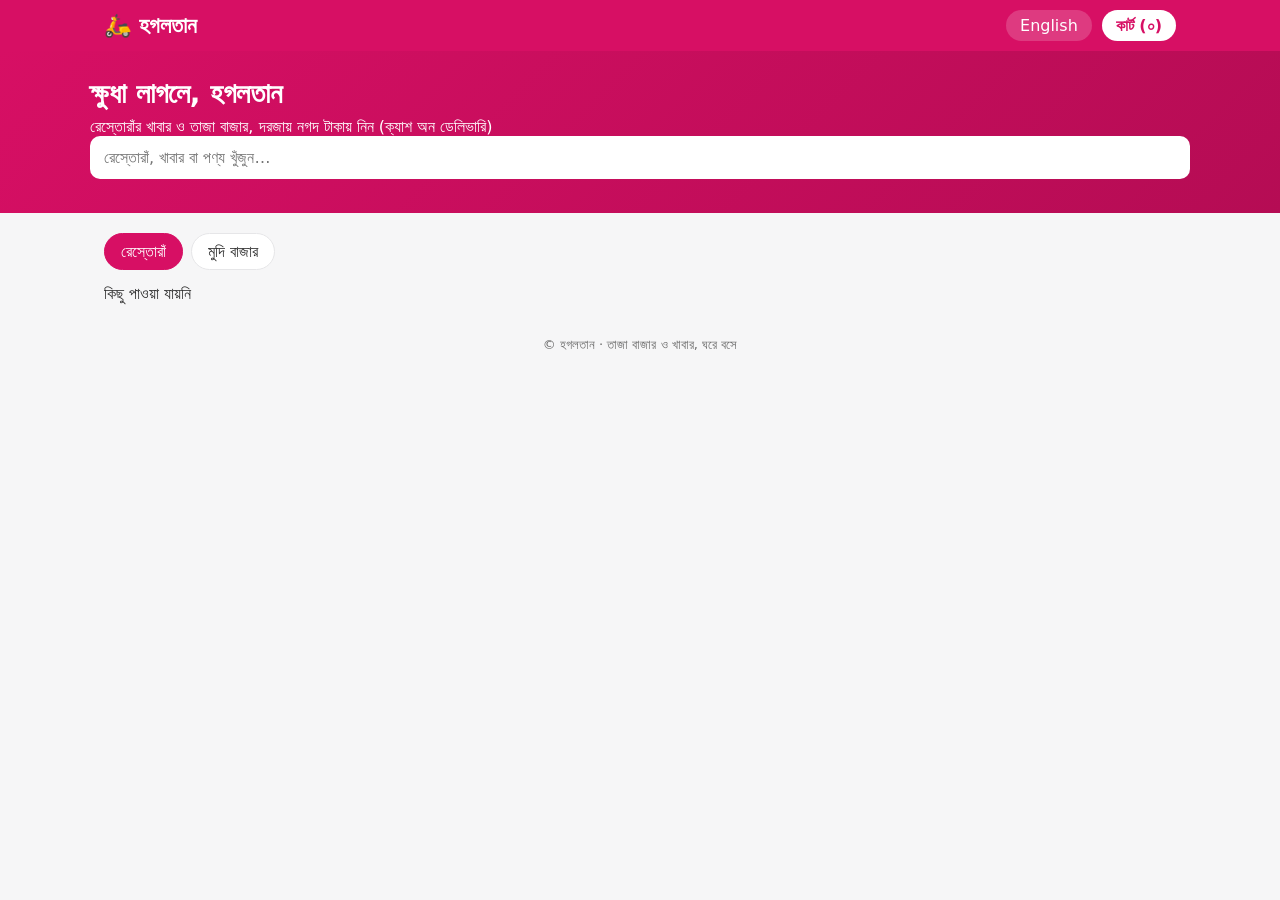
<file: index (1).html>
<!DOCTYPE html>
<html lang="bn">
<head>
<meta charset="utf-8">
<meta name="viewport" content="width=device-width, initial-scale=1">
<title>হগলতান – খাবার ও মুদি ডেলিভারি</title>
<style>
:root{--pink:#d70f64;--pink2:#b50c54;--bg:#f6f6f7;--card:#fff;--tx:#2e2e2e;--mut:#6b6b6b;--ln:#e6e6e8;--ok:#2e9d4f}
@media(prefers-color-scheme:dark){:root{--bg:#121214;--card:#1d1d20;--tx:#f1f1f1;--mut:#a0a0a6;--ln:#33333a}}
*{box-sizing:border-box;margin:0}
body{font-family:"Hind Siliguri","Noto Sans Bengali",system-ui,sans-serif;background:var(--bg);color:var(--tx);padding-bottom:70px}
button{font:inherit;cursor:pointer;border:0}
header{background:var(--pink);color:#fff;position:sticky;top:0;z-index:20}
.bar{max-width:1100px;margin:auto;padding:10px 14px;display:flex;gap:10px;align-items:center}
.logo{font-weight:700;font-size:22px}
.sp{flex:1}
.pill{background:rgba(255,255,255,.18);color:#fff;border-radius:20px;padding:6px 14px}
.cartbtn{background:#fff;color:var(--pink);font-weight:700;border-radius:20px;padding:6px 14px}
.hero{background:linear-gradient(135deg,var(--pink),var(--pink2));color:#fff;padding:26px 14px 34px}
.hero div{max-width:1100px;margin:auto}
.hero h1{font-size:28px;margin-bottom:6px}
.search{margin-top:14px;display:flex;background:#fff;border-radius:10px;overflow:hidden;max-width:560px}
.search input{flex:1;border:0;padding:12px 14px;font:inherit;outline:0;color:#222}
main{max-width:1100px;margin:auto;padding:14px}
.tabs{display:flex;gap:8px;margin:6px 0 14px;overflow-x:auto}
.tab{padding:8px 16px;border-radius:20px;background:var(--card);color:var(--tx);border:1px solid var(--ln);white-space:nowrap}
.tab.on{background:var(--pink);color:#fff;border-color:var(--pink)}
.grid{display:grid;grid-template-columns:repeat(auto-fill,minmax(240px,1fr));gap:14px}
.card{background:var(--card);border:1px solid var(--ln);border-radius:14px;overflow:hidden}
.rc{cursor:pointer}
.rc .img{height:110px;display:flex;align-items:center;justify-content:center;font-size:52px;background:linear-gradient(135deg,#ffe3ef,#fff1c9)}
.rc.closed{opacity:.55}
.rc .b{padding:10px 12px}
.rc h3{font-size:17px}
.m{color:var(--mut);font-size:13px;margin-top:4px}
.tag{display:inline-block;font-size:12px;border-radius:10px;padding:2px 8px;background:#ffe3ef;color:var(--pink);margin-top:6px}
.tag.x{background:#eee;color:#666}
.item{display:flex;gap:10px;align-items:center;padding:12px;border-bottom:1px solid var(--ln)}
.item:last-child{border:0}
.em{font-size:34px;width:48px;text-align:center}
.item .i{flex:1}
.add{background:var(--pink);color:#fff;border-radius:8px;padding:6px 14px}
.add:disabled{background:#999}
.back{background:none;color:var(--pink);padding:4px 0;margin-bottom:8px;font-weight:600}
.qty{display:flex;align-items:center;gap:8px}
.qty button{width:28px;height:28px;border-radius:50%;background:var(--ln);color:var(--tx)}
.drawer{position:fixed;inset:0;background:rgba(0,0,0,.5);display:none;z-index:40;justify-content:flex-end}
.drawer.on{display:flex}
.panel{background:var(--card);width:min(420px,100%);height:100%;overflow:auto;padding:16px;display:flex;flex-direction:column;gap:10px}
.row{display:flex;justify-content:space-between;gap:8px}
.panel input,.panel textarea{width:100%;padding:10px;border:1px solid var(--ln);border-radius:8px;font:inherit;background:var(--bg);color:var(--tx)}
.big{background:var(--pink);color:#fff;border-radius:10px;padding:12px;font-weight:700;width:100%}
.big:disabled{background:#999}
.err{color:#d00;font-size:14px}
.ok{text-align:center;padding:30px 10px}
.ok .e{font-size:60px}
.steps{display:flex;justify-content:space-between;margin:14px 0;font-size:12px;color:var(--mut)}
.steps span.on{color:var(--ok);font-weight:700}
.fab{position:fixed;bottom:0;left:0;right:0;background:var(--pink);color:#fff;padding:14px;display:none;justify-content:space-between;z-index:30;font-weight:700}
.fab.on{display:flex}
footer{text-align:center;color:var(--mut);font-size:13px;padding:20px}
</style>
</head>
<body>
<header><div class="bar">
  <span class="logo">🛵 হগলতান</span><span class="sp"></span>
  <button class="pill" id="lang">English</button>
  <button class="cartbtn" id="cartbtn"></button>
</div></header>
<section class="hero"><div>
  <h1 id="h1"></h1><p id="sub"></p>
  <div class="search"><input id="q"></div>
</div></section>
<main>
  <div class="tabs" id="tabs"></div>
  <div id="view"></div>
</main>
<button class="fab" id="fab"></button>
<div class="drawer" id="drawer"><div class="panel" id="panel"></div></div>
<footer id="foot"></footer>

<script>
const SB="https://zphbqwkvsacptggytbmr.supabase.co";
const KEY="sb_publishable_i6_Cye57ryc5jSzHdmem-A_7WDig9Zd";
const H={apikey:KEY,Authorization:"Bearer "+KEY,"Content-Type":"application/json"};
const T={
 bn:{h1:"ক্ষুধা লাগলে, হগলতান",sub:"রেস্তোরাঁর খাবার ও তাজা বাজার, দরজায় নগদ টাকায় নিন (ক্যাশ অন ডেলিভারি)",ph:"রেস্তোরাঁ, খাবার বা পণ্য খুঁজুন…",rest:"রেস্তোরাঁ",groc:"মুদি বাজার",all:"সব",veg:"সবজি",fruit:"ফল",stap:"মুদি",dairy:"দুধ-ডিম",open:"খোলা",closed:"বন্ধ",min:"ন্যূনতম",fee:"ডেলিভারি",add:"যোগ করুন",cart:"কার্ট",back:"← ফিরে যান",empty:"কার্ট খালি",sub_t:"সাবটোটাল",del:"ডেলিভারি চার্জ",tot:"মোট",name:"আপনার নাম",phone:"ফোন (০১XXXXXXXXX)",addr:"পূর্ণ ঠিকানা",memo:"নোট (ঐচ্ছিক)",place:"অর্ডার করুন",placing:"পাঠানো হচ্ছে…",done:"অর্ডার পাঠানো হয়েছে!",ono:"অর্ডার নম্বর",cod:"রাইডারকে নগদ টাকা দিন।",new:"নতুন",confirmed:"নিশ্চিত",preparing:"তৈরি হচ্ছে",on_the_way:"পথে",delivered:"পৌঁছেছে",close:"বন্ধ করুন",bad:"নাম, সঠিক ফোন ও ঠিকানা দিন",minerr:"ন্যূনতম অর্ডার ",oneRest:"এক সময়ে এক রেস্তোরাঁ থেকে অর্ডার করা যায়। নতুন কার্ট শুরু করবেন?",fail:"অর্ডার পাঠানো যায়নি, আবার চেষ্টা করুন",load:"লোড হচ্ছে…",none:"কিছু পাওয়া যায়নি",view:"কার্ট দেখুন",foot:"© হগলতান · তাজা বাজার ও খাবার, ঘরে বসে",min_:"মিনিট",groceryLabel:"মুদি"},
 en:{h1:"Hungry? Hogoltan.",sub:"Restaurant food and fresh groceries, pay cash at your door (cash on delivery)",ph:"Search restaurants, dishes or items…",rest:"Restaurants",groc:"Grocery",all:"All",veg:"Veg",fruit:"Fruit",stap:"Staples",dairy:"Dairy & eggs",open:"Open",closed:"Closed",min:"Min",fee:"Delivery",add:"Add",cart:"Cart",back:"← Back",empty:"Your cart is empty",sub_t:"Subtotal",del:"Delivery fee",tot:"Total",name:"Your name",phone:"Phone (01XXXXXXXXX)",addr:"Full address",memo:"Note (optional)",place:"Place order",placing:"Sending…",done:"Order placed!",ono:"Order no.",cod:"Pay cash to the rider.",new:"New",confirmed:"Confirmed",preparing:"Preparing",on_the_way:"On the way",delivered:"Delivered",close:"Close",bad:"Enter name, a valid phone and address",minerr:"Minimum order ",oneRest:"You can order from one restaurant at a time. Start a new cart?",fail:"Could not place order, try again",load:"Loading…",none:"Nothing found",view:"View cart",foot:"© Hogoltan · fresh groceries & food, at home",min_:"min",groceryLabel:"Grocery"}
};
const GROC_FEE=40;
let L=localStorage.getItem("lang")||"bn", t=k=>T[L][k];
let S={tab:"rest",cat:"all",rid:null,q:"",R:[],P:[],cart:{},cartRest:null,loading:true};
try{const c=JSON.parse(localStorage.getItem("cart")||"null");if(c){S.cart=c.cart||{};S.cartRest=c.cartRest??null}}catch(e){}
const $=id=>document.getElementById(id);
const n=x=>Number(x).toLocaleString(L==="bn"?"bn-BD":"en-US");
const tk=x=>"৳"+n(x);
const nm=(o,k="name")=>L==="en"&&o[k+"_en"]?o[k+"_en"]:o[k+"_bn"];
const esc=s=>String(s??"").replace(/[&<>"]/g,c=>({"&":"&amp;","<":"&lt;",">":"&gt;",'"':"&quot;"}[c]));
const save=()=>{try{localStorage.setItem("cart",JSON.stringify({cart:S.cart,cartRest:S.cartRest}))}catch(e){}};
const em=e=>e==="🫘"?"🍲":(e||"🛒");

async function load(){
  try{
    const [r,p]=await Promise.all([
      fetch(SB+"/rest/v1/restaurants?select=*,menu_items(*)&order=id",{headers:H}).then(x=>x.json()),
      fetch(SB+"/rest/v1/products?select=*&order=id",{headers:H}).then(x=>x.json())
    ]);
    S.R=Array.isArray(r)?r:[];
    const seen={};
    (Array.isArray(p)?p:[]).forEach(x=>{const k=x.name_bn+"|"+x.unit_bn;if(!seen[k])seen[k]=x});
    S.P=Object.values(seen);
  }catch(e){}
  S.loading=false;render();
}

function render(){
  document.documentElement.lang=L;
  $("lang").textContent=L==="bn"?"English":"বাংলা";
  $("h1").textContent=t("h1");$("sub").textContent=t("sub");$("q").placeholder=t("ph");$("foot").textContent=t("foot");
  $("tabs").innerHTML=[["rest","rest"],["groc","groc"]].map(([k,l])=>`<button class="tab ${S.tab===k&&!S.rid?"on":""}" data-t="${k}">${t(l)}</button>`).join("");
  const cnt=Object.values(S.cart).reduce((a,b)=>a+b.q,0);
  $("cartbtn").textContent=t("cart")+" ("+n(cnt)+")";
  const f=$("fab");f.classList.toggle("on",cnt>0);f.textContent="";
  if(cnt){f.innerHTML=`<span>${t("view")} · ${n(cnt)}</span><span>${tk(sub())}</span>`}
  const v=$("view");
  if(S.loading){v.innerHTML=`<p>${t("load")}</p>`;return}
  const q=S.q.toLowerCase();
  if(S.rid){
    const r=S.R.find(x=>x.id===S.rid);if(!r){S.rid=null;return render()}
    v.innerHTML=`<button class="back" data-back>${t("back")}</button>
    <div class="card" style="padding:14px;margin-bottom:12px"><h2>${esc(nm(r,"name"))}</h2>
    <div class="m">${esc(r.cuisine||"")} · ${esc(r.area||"")} · ${n(r.prep_time_min||0)} ${t("min_")}</div>
    <div class="m">${t("fee")} ${tk(r.delivery_fee)} · ${t("min")} ${tk(r.min_order)}</div>
    <span class="tag ${r.is_open?"":"x"}">${r.is_open?t("open"):t("closed")}</span></div>
    <div class="card">${(r.menu_items||[]).filter(m=>m.in_stock).map(m=>`<div class="item"><div class="em">${em(m.emoji)}</div><div class="i"><b>${esc(nm(m))}</b><div class="m">${esc(m.description_bn||"")}</div><div><b>${tk(m.price)}</b></div></div><button class="add" data-add="m${m.id}" ${r.is_open?"":"disabled"}>${t("add")}</button></div>`).join("")}</div>`;
    return;
  }
  if(S.tab==="rest"){
    const list=S.R.filter(r=>!q||(r.name_bn+" "+(r.cuisine||"")+" "+(r.area||"")+" "+(r.menu_items||[]).map(m=>m.name_bn).join(" ")).toLowerCase().includes(q));
    v.innerHTML=list.length?`<div class="grid">${list.map(r=>`<div class="card rc ${r.is_open?"":"closed"}" data-r="${r.id}"><div class="img">${em((r.menu_items||[])[0]?.emoji)}</div><div class="b"><h3>${esc(nm(r,"name"))}</h3><div class="m">${esc(r.cuisine||"")} · ${esc(r.area||"")}</div><div class="m">⏱ ${n(r.prep_time_min||0)} ${t("min_")} · ${t("fee")} ${tk(r.delivery_fee)}</div><span class="tag ${r.is_open?"":"x"}">${r.is_open?t("open"):t("closed")}</span></div></div>`).join("")}</div>`:`<p>${t("none")}</p>`;
  }else{
    const cats=["all","veg","fruit","stap","dairy"];
    const list=S.P.filter(p=>p.in_stock&&(S.cat==="all"||p.category===S.cat)&&(!q||(p.name_bn+" "+(p.name_en||"")).toLowerCase().includes(q)));
    v.innerHTML=`<div class="tabs">${cats.map(c=>`<button class="tab ${S.cat===c?"on":""}" data-c="${c}">${t(c)}</button>`).join("")}</div>
    <div class="grid">${list.map(p=>`<div class="card" style="padding:12px"><div style="font-size:40px">${em(p.emoji)}</div><b>${esc(nm(p))}</b><div class="m">${esc(p.unit_bn||"")}</div><div class="row" style="margin-top:8px;align-items:center"><b>${tk(p.price)}</b><button class="add" data-add="p${p.id}">${t("add")}</button></div></div>`).join("")}</div>${list.length?"":`<p>${t("none")}</p>`}`;
  }
}

function find(key){
  if(key[0]==="m"){for(const r of S.R){const m=(r.menu_items||[]).find(x=>"m"+x.id===key);if(m)return{key,name:nm(m),price:+m.price,e:em(m.emoji),rest:r.id}}}
  else{const p=S.P.find(x=>"p"+x.id===key);if(p)return{key,name:nm(p)+" ("+(p.unit_bn||"")+")",price:+p.price,e:em(p.emoji),rest:null}}
}
function addItem(key){
  const it=find(key);if(!it)return;
  if(Object.keys(S.cart).length&&S.cartRest!==it.rest){
    if(!confirm(t("oneRest")))return;S.cart={};
  }
  S.cartRest=it.rest;
  S.cart[key]=S.cart[key]?{...S.cart[key],q:S.cart[key].q+1}:{...it,q:1};
  save();render();
}
const sub=()=>Object.values(S.cart).reduce((a,b)=>a+b.price*b.q,0);
const fee=()=>{if(!Object.keys(S.cart).length)return 0;if(S.cartRest===null)return GROC_FEE;const r=S.R.find(x=>x.id===S.cartRest);return r?+r.delivery_fee:0};
const minOrder=()=>{const r=S.R.find(x=>x.id===S.cartRest);return r?+r.min_order:0};

function openCart(msg){
  const p=$("panel"),items=Object.values(S.cart);
  p.innerHTML=`<div class="row"><h2>${t("cart")}</h2><button data-close class="pill" style="color:var(--tx);background:var(--ln)">✕</button></div>`+
  (items.length?`${items.map(i=>`<div class="row" style="align-items:center"><span>${i.e} ${esc(i.name)}<div class="m">${tk(i.price)}</div></span><span class="qty"><button data-q="${i.key}" data-d="-1">−</button>${n(i.q)}<button data-q="${i.key}" data-d="1">+</button></span></div>`).join("")}
  <hr style="border:0;border-top:1px solid var(--ln)">
  <div class="row"><span>${t("sub_t")}</span><b>${tk(sub())}</b></div>
  <div class="row"><span>${t("del")}</span><b>${tk(fee())}</b></div>
  <div class="row"><span>${t("tot")}</span><b>${tk(sub()+fee())}</b></div>
  <input id="f_name" placeholder="${t("name")}" maxlength="100"><input id="f_phone" placeholder="${t("phone")}" maxlength="20" inputmode="tel"><textarea id="f_addr" rows="2" placeholder="${t("addr")}" maxlength="300"></textarea><input id="f_memo" placeholder="${t("memo")}" maxlength="200">
  <div class="err" id="err">${msg||""}</div>
  <button class="big" id="place">${t("place")} · ${tk(sub()+fee())}</button>`:`<p>${t("empty")}</p>`);
  $("drawer").classList.add("on");
}

async function placeOrder(){
  const name=$("f_name").value.trim(),phone=$("f_phone").value.trim(),addr=$("f_addr").value.trim(),memo=$("f_memo").value.trim();
  const e=$("err");
  if(!name||!addr||!/^(\+?88)?01\d{9}$/.test(phone.replace(/[\s-]/g,""))){e.textContent=t("bad");return}
  if(S.cartRest!==null&&sub()<minOrder()){e.textContent=t("minerr")+tk(minOrder());return}
  const b=$("place");b.disabled=true;b.textContent=t("placing");
  const no="HG"+Date.now().toString(36).toUpperCase().slice(-6);
  const body={order_no:no,name,phone,address:addr,memo:memo||null,
    items:Object.values(S.cart).map(i=>({name:i.name,price:i.price,qty:i.q})),
    subtotal:sub(),delivery:fee(),total:sub()+fee(),status:"new",restaurant_id:S.cartRest,rider_id:null};
  try{
    const r=await fetch(SB+"/rest/v1/orders",{method:"POST",headers:{...H,Prefer:"return=minimal"},body:JSON.stringify(body)});
    if(!r.ok)throw 0;
    S.cart={};S.cartRest=null;save();render();
    const st=["new","confirmed","preparing","on_the_way","delivered"];
    $("panel").innerHTML=`<div class="ok"><div class="e">✅</div><h2>${t("done")}</h2><p>${t("ono")}: <b>${no}</b></p><p class="m">${t("cod")}</p>
    <div class="steps">${st.map((s,i)=>`<span class="${i===0?"on":""}">${t(s)}</span>`).join("")}</div>
    <button class="big" data-close>${t("close")}</button></div>`;
  }catch(x){b.disabled=false;b.textContent=t("place");e.textContent=t("fail")}
}

document.addEventListener("click",e=>{
  const g=s=>e.target.closest(s);
  let el;
  if(el=g("[data-t]")){S.tab=el.dataset.t;S.rid=null;render()}
  else if(el=g("[data-c]")){S.cat=el.dataset.c;render()}
  else if(el=g("[data-r]")){S.rid=+el.dataset.r;render();scrollTo(0,0)}
  else if(g("[data-back]")){S.rid=null;render()}
  else if(el=g("[data-add]")){addItem(el.dataset.add)}
  else if(g("#cartbtn")||g("#fab")){openCart()}
  else if(g("[data-close]")||e.target.id==="drawer"){$("drawer").classList.remove("on")}
  else if(el=g("[data-q]")){const k=el.dataset.q,c=S.cart[k];c.q+=+el.dataset.d;if(c.q<=0)delete S.cart[k];if(!Object.keys(S.cart).length)S.cartRest=null;save();render();openCart()}
  else if(g("#place")){placeOrder()}
  else if(g("#lang")){L=L==="bn"?"en":"bn";try{localStorage.setItem("lang",L)}catch(x){}render()}
});
$("q").addEventListener("input",e=>{S.q=e.target.value;render()});
render();load();
</script>
</body>
</html>
</file>
